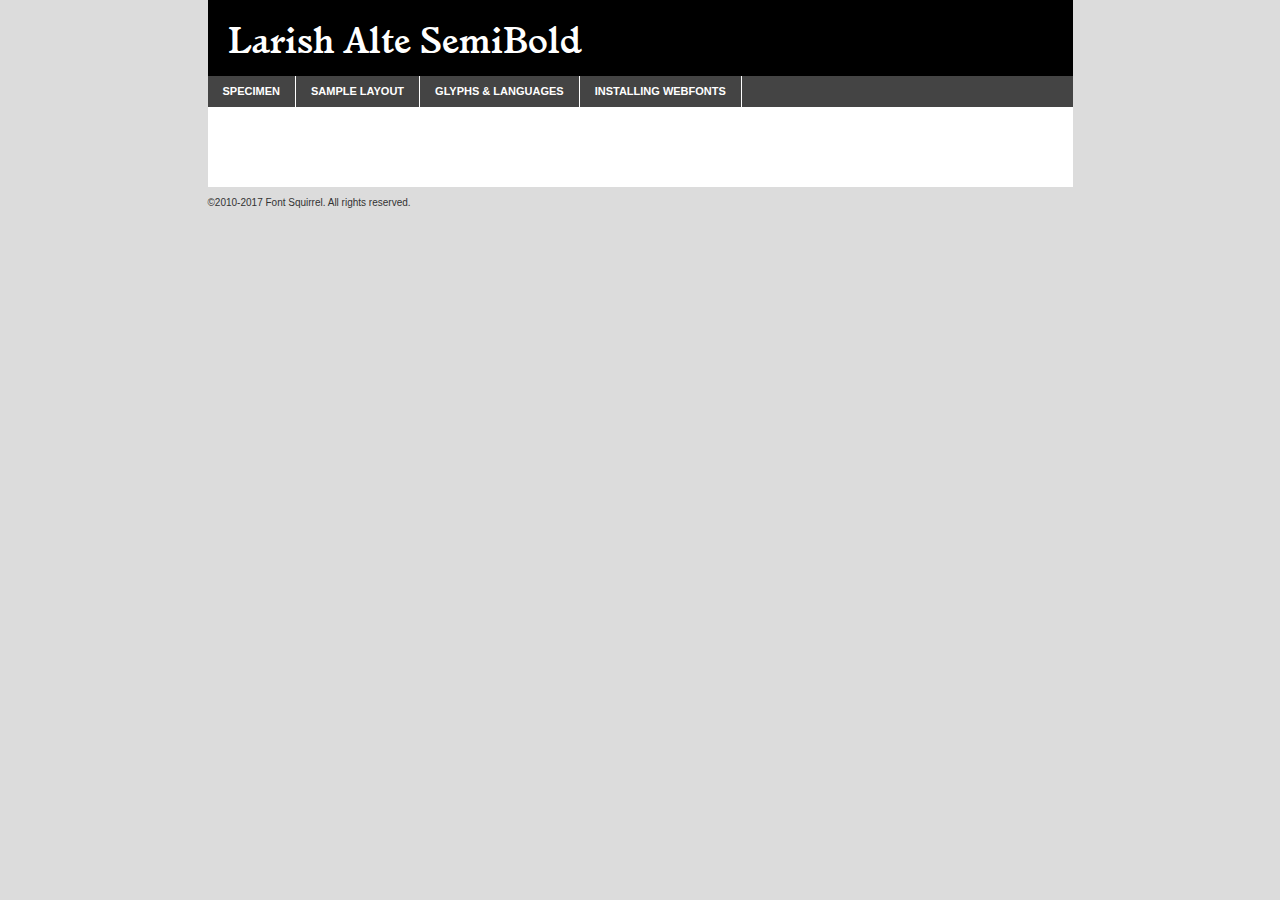
<file: larishalte-semibold-demo.html>
<!DOCTYPE html PUBLIC "-//W3C//DTD XHTML 1.0 Transitional//EN"
	"http://www.w3.org/TR/xhtml1/DTD/xhtml1-transitional.dtd">

<html xmlns="http://www.w3.org/1999/xhtml" xml:lang="en" lang="en">
<head>
	<meta http-equiv="Content-Type" content="text/html; charset=utf-8" />
	<script src="http://ajax.googleapis.com/ajax/libs/jquery/1.7.2/jquery.min.js" type="text/javascript" charset="utf-8"></script>
	<script type="text/javascript">
	(function($){$.fn.easyTabs=function(option){var param=jQuery.extend({fadeSpeed:"fast",defaultContent:1,activeClass:'active'},option);$(this).each(function(){var thisId="#"+this.id;if(param.defaultContent==''){param.defaultContent=1;}
	if(typeof param.defaultContent=="number")
	{var defaultTab=$(thisId+" .tabs li:eq("+(param.defaultContent-1)+") a").attr('href').substr(1);}else{var defaultTab=param.defaultContent;}
	$(thisId+" .tabs li a").each(function(){var tabToHide=$(this).attr('href').substr(1);$("#"+tabToHide).addClass('easytabs-tab-content');});hideAll();changeContent(defaultTab);function hideAll(){$(thisId+" .easytabs-tab-content").hide();}
	function changeContent(tabId){hideAll();$(thisId+" .tabs li").removeClass(param.activeClass);$(thisId+" .tabs li a[href=#"+tabId+"]").closest('li').addClass(param.activeClass);if(param.fadeSpeed!="none")
	{$(thisId+" #"+tabId).fadeIn(param.fadeSpeed);}else{$(thisId+" #"+tabId).show();}}
	$(thisId+" .tabs li").click(function(){var tabId=$(this).find('a').attr('href').substr(1);changeContent(tabId);return false;});});}})(jQuery);
	</script>
	<link rel="stylesheet" href="specimen_files/specimen_stylesheet.css" type="text/css" charset="utf-8" />
	<link rel="stylesheet" href="stylesheet.css" type="text/css" charset="utf-8" />

	<style type="text/css">
					body{
				font-family: 'larish_altesemibold';
							}
		</style>

	<title>Larish Alte SemiBold Specimen</title>
	
	
	<script type="text/javascript" charset="utf-8">
		$(document).ready(function() {
			$('#container').easyTabs({defaultContent:1});
		});
	</script>
</head>

<body>
<div id="container">
	<div id="header">
		Larish Alte SemiBold	</div>
	<ul class="tabs">
		<li><a href="#specimen">Specimen</a></li>
		<li><a href="#layout">Sample Layout</a></li>
				<li><a href="#glyphs">Glyphs &amp; Languages</a></li>
		<li><a href="#installing">Installing Webfonts</a></li>
		
	</ul>
	
	<div id="main_content">

		
			<div id="specimen">
		
				<div class="section">
					<div class="grid12 firstcol">
						<div class="huge">AaBb</div>
					</div>
				</div>
		
				<div class="section">
					<div class="glyph_range">A&#x200B;B&#x200b;C&#x200b;D&#x200b;E&#x200b;F&#x200b;G&#x200b;H&#x200b;I&#x200b;J&#x200b;K&#x200b;L&#x200b;M&#x200b;N&#x200b;O&#x200b;P&#x200b;Q&#x200b;R&#x200b;S&#x200b;T&#x200b;U&#x200b;V&#x200b;W&#x200b;X&#x200b;Y&#x200b;Z&#x200b;a&#x200b;b&#x200b;c&#x200b;d&#x200b;e&#x200b;f&#x200b;g&#x200b;h&#x200b;i&#x200b;j&#x200b;k&#x200b;l&#x200b;m&#x200b;n&#x200b;o&#x200b;p&#x200b;q&#x200b;r&#x200b;s&#x200b;t&#x200b;u&#x200b;v&#x200b;w&#x200b;x&#x200b;y&#x200b;z&#x200b;1&#x200b;2&#x200b;3&#x200b;4&#x200b;5&#x200b;6&#x200b;7&#x200b;8&#x200b;9&#x200b;0&#x200b;&amp;&#x200b;.&#x200b;,&#x200b;?&#x200b;!&#x200b;&#64;&#x200b;(&#x200b;)&#x200b;#&#x200b;$&#x200b;%&#x200b;*&#x200b;+&#x200b;-&#x200b;=&#x200b;:&#x200b;;</div>
				</div>
				<div class="section">
					<div class="grid12 firstcol">
						<table class="sample_table">
							<tr><td>10</td><td class="size10">abcdefghijklmnopqrstuvwxyzABCDEFGHIJKLMNOPQRSTUVWXYZ0123456789abcdefghijklmnopqrstuvwxyzABCDEFGHIJKLMNOPQRSTUVWXYZ0123456789abcdefghijklmnopqrstuvwxyzABCDEFGHIJKLMNOPQRSTUVWXYZ</td></tr>
							<tr><td>11</td><td class="size11">abcdefghijklmnopqrstuvwxyzABCDEFGHIJKLMNOPQRSTUVWXYZ0123456789abcdefghijklmnopqrstuvwxyzABCDEFGHIJKLMNOPQRSTUVWXYZ0123456789abcdefghijklmnopqrstuvwxyzABCDEFGHIJKLMNOPQRSTUVWXYZ</td></tr>
							<tr><td>12</td><td class="size12">abcdefghijklmnopqrstuvwxyzABCDEFGHIJKLMNOPQRSTUVWXYZ0123456789abcdefghijklmnopqrstuvwxyzABCDEFGHIJKLMNOPQRSTUVWXYZ0123456789abcdefghijklmnopqrstuvwxyzABCDEFGHIJKLMNOPQRSTUVWXYZ</td></tr>
							<tr><td>13</td><td class="size13">abcdefghijklmnopqrstuvwxyzABCDEFGHIJKLMNOPQRSTUVWXYZ0123456789abcdefghijklmnopqrstuvwxyzABCDEFGHIJKLMNOPQRSTUVWXYZ0123456789abcdefghijklmnopqrstuvwxyzABCDEFGHIJKLMNOPQRSTUVWXYZ</td></tr>
							<tr><td>14</td><td class="size14">abcdefghijklmnopqrstuvwxyzABCDEFGHIJKLMNOPQRSTUVWXYZ0123456789abcdefghijklmnopqrstuvwxyzABCDEFGHIJKLMNOPQRSTUVWXYZ0123456789abcdefghijklmnopqrstuvwxyzABCDEFGHIJKLMNOPQRSTUVWXYZ</td></tr>
							<tr><td>16</td><td class="size16">abcdefghijklmnopqrstuvwxyzABCDEFGHIJKLMNOPQRSTUVWXYZ0123456789abcdefghijklmnopqrstuvwxyzABCDEFGHIJKLMNOPQRSTUVWXYZ</td></tr>
							<tr><td>18</td><td class="size18">abcdefghijklmnopqrstuvwxyzABCDEFGHIJKLMNOPQRSTUVWXYZ0123456789abcdefghijklmnopqrstuvwxyzABCDEFGHIJKLMNOPQRSTUVWXYZ</td></tr>
							<tr><td>20</td><td class="size20">abcdefghijklmnopqrstuvwxyzABCDEFGHIJKLMNOPQRSTUVWXYZ0123456789abcdefghijklmnopqrstuvwxyzABCDEFGHIJKLMNOPQRSTUVWXYZ</td></tr>
							<tr><td>24</td><td class="size24">abcdefghijklmnopqrstuvwxyzABCDEFGHIJKLMNOPQRSTUVWXYZ0123456789abcdefghijklmnopqrstuvwxyzABCDEFGHIJKLMNOPQRSTUVWXYZ</td></tr>
							<tr><td>30</td><td class="size30">abcdefghijklmnopqrstuvwxyzABCDEFGHIJKLMNOPQRSTUVWXYZ0123456789abcdefghijklmnopqrstuvwxyzABCDEFGHIJKLMNOPQRSTUVWXYZ</td></tr>
							<tr><td>36</td><td class="size36">abcdefghijklmnopqrstuvwxyzABCDEFGHIJKLMNOPQRSTUVWXYZ0123456789abcdefghijklmnopqrstuvwxyzABCDEFGHIJKLMNOPQRSTUVWXYZ</td></tr>
							<tr><td>48</td><td class="size48">abcdefghijklmnopqrstuvwxyzABCDEFGHIJKLMNOPQRSTUVWXYZ0123456789abcdefghijklmnopqrstuvwxyzABCDEFGHIJKLMNOPQRSTUVWXYZ</td></tr>
							<tr><td>60</td><td class="size60">abcdefghijklmnopqrstuvwxyzABCDEFGHIJKLMNOPQRSTUVWXYZ0123456789abcdefghijklmnopqrstuvwxyzABCDEFGHIJKLMNOPQRSTUVWXYZ</td></tr>
							<tr><td>72</td><td class="size72">abcdefghijklmnopqrstuvwxyzABCDEFGHIJKLMNOPQRSTUVWXYZ0123456789abcdefghijklmnopqrstuvwxyzABCDEFGHIJKLMNOPQRSTUVWXYZ</td></tr>
							<tr><td>90</td><td class="size90">abcdefghijklmnopqrstuvwxyzABCDEFGHIJKLMNOPQRSTUVWXYZ0123456789abcdefghijklmnopqrstuvwxyzABCDEFGHIJKLMNOPQRSTUVWXYZ</td></tr>
						</table>
				
					</div>
			
				</div>
		
		
		
								<div class="section" id="bodycomparison">


										<div id="xheight">
				<div class="fontbody">&#x25FC;&#x25FC;&#x25FC;&#x25FC;&#x25FC;&#x25FC;&#x25FC;&#x25FC;&#x25FC;&#x25FC;&#x25FC;&#x25FC;&#x25FC;&#x25FC;&#x25FC;&#x25FC;&#x25FC;&#x25FC;&#x25FC;&#x25FC;&#x25FC;&#x25FC;&#x25FC;&#x25FC;&#x25FC;&#x25FC;&#x25FC;&#x25FC;&#x25FC;&#x25FC;&#x25FC;&#x25FC;&#x25FC;&#x25FC;&#x25FC;&#x25FC;&#x25FC;&#x25FC;&#x25FC;&#x25FC;&#x25FC;&#x25FC;&#x25FC;&#x25FC;&#x25FC;&#x25FC;&#x25FC;&#x25FC;&#x25FC;&#x25FC;&#x25FC;&#x25FC;&#x25FC;&#x25FC;&#x25FC;&#x25FC;&#x25FC;&#x25FC;&#x25FC;&#x25FC;&#x25FC;&#x25FC;&#x25FC;&#x25FC;&#x25FC;&#x25FC;&#x25FC;&#x25FC;&#x25FC;&#x25FC;&#x25FC;&#x25FC;&#x25FC;&#x25FC;&#x25FC;&#x25FC;&#x25FC;&#x25FC;&#x25FC;&#x25FC;&#x25FC;&#x25FC;&#x25FC;&#x25FC;&#x25FC;&#x25FC;&#x25FC;&#x25FC;&#x25FC;&#x25FC;&#x25FC;&#x25FC;&#x25FC;&#x25FC;&#x25FC;&#x25FC;&#x25FC;&#x25FC;&#x25FC;body</div><div class="arialbody">body</div><div class="verdanabody">body</div><div class="georgiabody">body</div></div>
										<div class="fontbody" style="z-index:1">
											body<span>Larish Alte SemiBold</span>
										</div>
										<div class="arialbody" style="z-index:1">
											body<span>Arial</span>
										</div>
										<div class="verdanabody" style="z-index:1">
											body<span>Verdana</span>
										</div>
										<div class="georgiabody" style="z-index:1">
											body<span>Georgia</span>
										</div>



								</div>
		
		
				<div class="section psample psample_row1" id="">
					
					<div class="grid2 firstcol">
						<p class="size10"><span>10.</span>Aenean lacinia bibendum nulla sed consectetur. Fusce dapibus, tellus ac cursus commodo, tortor mauris condimentum nibh, ut fermentum massa justo sit amet risus. Nullam id dolor id nibh ultricies vehicula ut id elit. Cum sociis natoque penatibus et magnis dis parturient montes, nascetur ridiculus mus. Nulla vitae elit libero, a pharetra augue.</p>
			
					</div>
					<div class="grid3">
						<p class="size11"><span>11.</span>Aenean lacinia bibendum nulla sed consectetur. Fusce dapibus, tellus ac cursus commodo, tortor mauris condimentum nibh, ut fermentum massa justo sit amet risus. Nullam id dolor id nibh ultricies vehicula ut id elit. Cum sociis natoque penatibus et magnis dis parturient montes, nascetur ridiculus mus. Nulla vitae elit libero, a pharetra augue.</p>
			
					</div>
					<div class="grid3">
						<p class="size12"><span>12.</span>Aenean lacinia bibendum nulla sed consectetur. Fusce dapibus, tellus ac cursus commodo, tortor mauris condimentum nibh, ut fermentum massa justo sit amet risus. Nullam id dolor id nibh ultricies vehicula ut id elit. Cum sociis natoque penatibus et magnis dis parturient montes, nascetur ridiculus mus. Nulla vitae elit libero, a pharetra augue.</p>
			
					</div>
					<div class="grid4">
						<p class="size13"><span>13.</span>Aenean lacinia bibendum nulla sed consectetur. Fusce dapibus, tellus ac cursus commodo, tortor mauris condimentum nibh, ut fermentum massa justo sit amet risus. Nullam id dolor id nibh ultricies vehicula ut id elit. Cum sociis natoque penatibus et magnis dis parturient montes, nascetur ridiculus mus. Nulla vitae elit libero, a pharetra augue.</p>
			
					</div>
					<div class="white_blend"></div>
					
				</div>
				<div class="section psample psample_row2" id="">
					<div class="grid3 firstcol">
						<p class="size14"><span>14.</span>Aenean lacinia bibendum nulla sed consectetur. Fusce dapibus, tellus ac cursus commodo, tortor mauris condimentum nibh, ut fermentum massa justo sit amet risus. Nullam id dolor id nibh ultricies vehicula ut id elit. Cum sociis natoque penatibus et magnis dis parturient montes, nascetur ridiculus mus. Nulla vitae elit libero, a pharetra augue.</p>
			
					</div>
					<div class="grid4">
						<p class="size16"><span>16.</span>Aenean lacinia bibendum nulla sed consectetur. Fusce dapibus, tellus ac cursus commodo, tortor mauris condimentum nibh, ut fermentum massa justo sit amet risus. Nullam id dolor id nibh ultricies vehicula ut id elit. Cum sociis natoque penatibus et magnis dis parturient montes, nascetur ridiculus mus. Nulla vitae elit libero, a pharetra augue.</p>
			
					</div>
					<div class="grid5">
						<p class="size18"><span>18.</span>Aenean lacinia bibendum nulla sed consectetur. Fusce dapibus, tellus ac cursus commodo, tortor mauris condimentum nibh, ut fermentum massa justo sit amet risus. Nullam id dolor id nibh ultricies vehicula ut id elit. Cum sociis natoque penatibus et magnis dis parturient montes, nascetur ridiculus mus. Nulla vitae elit libero, a pharetra augue.</p>
			
					</div>

					<div class="white_blend"></div>

				</div>
				
				<div class="section psample psample_row3" id="">
					<div class="grid5 firstcol">
						<p class="size20"><span>20.</span>Aenean lacinia bibendum nulla sed consectetur. Fusce dapibus, tellus ac cursus commodo, tortor mauris condimentum nibh, ut fermentum massa justo sit amet risus. Nullam id dolor id nibh ultricies vehicula ut id elit. Cum sociis natoque penatibus et magnis dis parturient montes, nascetur ridiculus mus. Nulla vitae elit libero, a pharetra augue.</p>
					</div>
					<div class="grid7">
						<p class="size24"><span>24.</span>Aenean lacinia bibendum nulla sed consectetur. Fusce dapibus, tellus ac cursus commodo, tortor mauris condimentum nibh, ut fermentum massa justo sit amet risus. Nullam id dolor id nibh ultricies vehicula ut id elit. Cum sociis natoque penatibus et magnis dis parturient montes, nascetur ridiculus mus. Nulla vitae elit libero, a pharetra augue.</p>
					</div>
					
					<div class="white_blend"></div>
					
				</div>
				
				<div class="section psample psample_row4" id="">
					<div class="grid12 firstcol">
						<p class="size30"><span>30.</span>Aenean lacinia bibendum nulla sed consectetur. Fusce dapibus, tellus ac cursus commodo, tortor mauris condimentum nibh, ut fermentum massa justo sit amet risus. Nullam id dolor id nibh ultricies vehicula ut id elit. Cum sociis natoque penatibus et magnis dis parturient montes, nascetur ridiculus mus. Nulla vitae elit libero, a pharetra augue.</p>
					</div>
					<div class="white_blend"></div>
					
				</div>
				
				
				
				<div class="section psample psample_row1 fullreverse">
					<div class="grid2 firstcol">
						<p class="size10"><span>10.</span>Aenean lacinia bibendum nulla sed consectetur. Fusce dapibus, tellus ac cursus commodo, tortor mauris condimentum nibh, ut fermentum massa justo sit amet risus. Nullam id dolor id nibh ultricies vehicula ut id elit. Cum sociis natoque penatibus et magnis dis parturient montes, nascetur ridiculus mus. Nulla vitae elit libero, a pharetra augue.</p>
			
					</div>
					<div class="grid3">
						<p class="size11"><span>11.</span>Aenean lacinia bibendum nulla sed consectetur. Fusce dapibus, tellus ac cursus commodo, tortor mauris condimentum nibh, ut fermentum massa justo sit amet risus. Nullam id dolor id nibh ultricies vehicula ut id elit. Cum sociis natoque penatibus et magnis dis parturient montes, nascetur ridiculus mus. Nulla vitae elit libero, a pharetra augue.</p>
			
					</div>
					<div class="grid3">
						<p class="size12"><span>12.</span>Aenean lacinia bibendum nulla sed consectetur. Fusce dapibus, tellus ac cursus commodo, tortor mauris condimentum nibh, ut fermentum massa justo sit amet risus. Nullam id dolor id nibh ultricies vehicula ut id elit. Cum sociis natoque penatibus et magnis dis parturient montes, nascetur ridiculus mus. Nulla vitae elit libero, a pharetra augue.</p>
			
					</div>
					<div class="grid4">
						<p class="size13"><span>13.</span>Aenean lacinia bibendum nulla sed consectetur. Fusce dapibus, tellus ac cursus commodo, tortor mauris condimentum nibh, ut fermentum massa justo sit amet risus. Nullam id dolor id nibh ultricies vehicula ut id elit. Cum sociis natoque penatibus et magnis dis parturient montes, nascetur ridiculus mus. Nulla vitae elit libero, a pharetra augue.</p>
			
					</div>
					<div class="black_blend"></div>
					
				</div>
				
				<div class="section psample psample_row2 fullreverse">
					<div class="grid3 firstcol">
						<p class="size14"><span>14.</span>Aenean lacinia bibendum nulla sed consectetur. Fusce dapibus, tellus ac cursus commodo, tortor mauris condimentum nibh, ut fermentum massa justo sit amet risus. Nullam id dolor id nibh ultricies vehicula ut id elit. Cum sociis natoque penatibus et magnis dis parturient montes, nascetur ridiculus mus. Nulla vitae elit libero, a pharetra augue.</p>
			
					</div>
					<div class="grid4">
						<p class="size16"><span>16.</span>Aenean lacinia bibendum nulla sed consectetur. Fusce dapibus, tellus ac cursus commodo, tortor mauris condimentum nibh, ut fermentum massa justo sit amet risus. Nullam id dolor id nibh ultricies vehicula ut id elit. Cum sociis natoque penatibus et magnis dis parturient montes, nascetur ridiculus mus. Nulla vitae elit libero, a pharetra augue.</p>
			
					</div>
					<div class="grid5">
						<p class="size18"><span>18.</span>Aenean lacinia bibendum nulla sed consectetur. Fusce dapibus, tellus ac cursus commodo, tortor mauris condimentum nibh, ut fermentum massa justo sit amet risus. Nullam id dolor id nibh ultricies vehicula ut id elit. Cum sociis natoque penatibus et magnis dis parturient montes, nascetur ridiculus mus. Nulla vitae elit libero, a pharetra augue.</p>
			
					</div>
					<div class="black_blend"></div>

				</div>
				
				<div class="section psample fullreverse psample_row3" id="">
					<div class="grid5 firstcol">
						<p class="size20"><span>20.</span>Aenean lacinia bibendum nulla sed consectetur. Fusce dapibus, tellus ac cursus commodo, tortor mauris condimentum nibh, ut fermentum massa justo sit amet risus. Nullam id dolor id nibh ultricies vehicula ut id elit. Cum sociis natoque penatibus et magnis dis parturient montes, nascetur ridiculus mus. Nulla vitae elit libero, a pharetra augue.</p>
					</div>
					<div class="grid7">
						<p class="size24"><span>24.</span>Aenean lacinia bibendum nulla sed consectetur. Fusce dapibus, tellus ac cursus commodo, tortor mauris condimentum nibh, ut fermentum massa justo sit amet risus. Nullam id dolor id nibh ultricies vehicula ut id elit. Cum sociis natoque penatibus et magnis dis parturient montes, nascetur ridiculus mus. Nulla vitae elit libero, a pharetra augue.</p>
					</div>
					
					<div class="black_blend"></div>
					
				</div>
				
				<div class="section psample fullreverse psample_row4" id="" style="border-bottom: 20px #000 solid;">
					<div class="grid12 firstcol">
						<p class="size30"><span>30.</span>Aenean lacinia bibendum nulla sed consectetur. Fusce dapibus, tellus ac cursus commodo, tortor mauris condimentum nibh, ut fermentum massa justo sit amet risus. Nullam id dolor id nibh ultricies vehicula ut id elit. Cum sociis natoque penatibus et magnis dis parturient montes, nascetur ridiculus mus. Nulla vitae elit libero, a pharetra augue.</p>
					</div>
					<div class="black_blend"></div>
					
				</div>
				
				
				
				
			</div>
			
			<div id="layout">
				
				<div class="section">
					
					<div class="grid12 firstcol">
						<h1>Lorem Ipsum Dolor</h1>
						<h2>Etiam porta sem malesuada magna mollis euismod</h2>
						
						<p class="byline">By <a href="#link">Aenean Lacinia</a></p>
					</div>
				</div>
				<div class="section">
					<div class="grid8 firstcol">
						<p class="large">Donec sed odio dui. Morbi leo risus, porta ac consectetur ac, vestibulum at eros. Fusce dapibus, tellus ac cursus commodo, tortor mauris condimentum nibh, ut fermentum massa justo sit amet risus. </p>

						
						<h3>Pellentesque ornare sem</h3>

						<p>Maecenas sed diam eget risus varius blandit sit amet non magna. Maecenas faucibus mollis interdum. Donec ullamcorper nulla non metus auctor fringilla. Nullam id dolor id nibh ultricies vehicula ut id elit. Nullam id dolor id nibh ultricies vehicula ut id elit. </p>

						<p>Aenean eu leo quam. Pellentesque ornare sem lacinia quam venenatis vestibulum. Lorem ipsum dolor sit amet, consectetur adipiscing elit. Cum sociis natoque penatibus et magnis dis parturient montes, nascetur ridiculus mus. </p>

						<p>Nulla vitae elit libero, a pharetra augue. Praesent commodo cursus magna, vel scelerisque nisl consectetur et. Aenean lacinia bibendum nulla sed consectetur. </p>

						<p>Nullam quis risus eget urna mollis ornare vel eu leo. Nullam quis risus eget urna mollis ornare vel eu leo. Maecenas sed diam eget risus varius blandit sit amet non magna. Donec ullamcorper nulla non metus auctor fringilla. </p>

						<h3>Cras mattis consectetur</h3>

						<p>Aenean eu leo quam. Pellentesque ornare sem lacinia quam venenatis vestibulum. Aenean lacinia bibendum nulla sed consectetur. Integer posuere erat a ante venenatis dapibus posuere velit aliquet. Cras mattis consectetur purus sit amet fermentum. </p>

						<p>Nullam id dolor id nibh ultricies vehicula ut id elit. Nullam quis risus eget urna mollis ornare vel eu leo. Cras mattis consectetur purus sit amet fermentum.</p>
					</div>
					
					<div class="grid4 sidebar">
						
						<div class="box reverse">
							<p class="last">Nullam quis risus eget urna mollis ornare vel eu leo. Donec ullamcorper nulla non metus auctor fringilla. Cras mattis consectetur purus sit amet fermentum. Sed posuere consectetur est at lobortis. Lorem ipsum dolor sit amet, consectetur adipiscing elit. </p>
						</div>
						
						<p class="caption">Maecenas sed diam eget risus varius.</p>

						<p>Vestibulum id ligula porta felis euismod semper. Integer posuere erat a ante venenatis dapibus posuere velit aliquet. Vestibulum id ligula porta felis euismod semper. Sed posuere consectetur est at lobortis. Maecenas sed diam eget risus varius blandit sit amet non magna. Fusce dapibus, tellus ac cursus commodo, tortor mauris condimentum nibh, ut fermentum massa justo sit amet risus. </p>

					

						<p>Duis mollis, est non commodo luctus, nisi erat porttitor ligula, eget lacinia odio sem nec elit. Aenean lacinia bibendum nulla sed consectetur. Vivamus sagittis lacus vel augue laoreet rutrum faucibus dolor auctor. Aenean lacinia bibendum nulla sed consectetur. Nullam quis risus eget urna mollis ornare vel eu leo. </p>

						<p>Praesent commodo cursus magna, vel scelerisque nisl consectetur et. Donec ullamcorper nulla non metus auctor fringilla. Maecenas faucibus mollis interdum. Fusce dapibus, tellus ac cursus commodo, tortor mauris condimentum nibh, ut fermentum massa justo sit amet risus. </p>

					</div>
				</div>
				
			</div>


			



		<div id="glyphs">
			<div class="section">
				<div class="grid12 firstcol">
			
				<h1>Language Support</h1>
				<p>The subset of Larish Alte SemiBold in this kit supports the following languages:<br />
			
					Albanian, Basque, Breton, Chamorro, Danish, Dutch, English, Faroese, Finnish, French, Frisian, Galician, German, Icelandic, Italian, Malagasy, Norwegian, Portuguese, Spanish, Alsatian, Aragonese, Arapaho, Arrernte, Asturian, Aymara, Bislama, Cebuano, Corsican, Fijian, French_creole, Genoese, Gilbertese, Greenlandic, Haitian_creole, Hiligaynon, Hmong, Hopi, Ibanag, Iloko_ilokano, Indonesian, Interglossa_glosa, Interlingua, Irish_gaelic, Jerriais, Lojban, Lombard, Luxembourgeois, Manx, Mohawk, Norfolk_pitcairnese, Occitan, Oromo, Pangasinan, Papiamento, Piedmontese, Potawatomi, Rhaeto-romance, Romansh, Rotokas, Sami_lule, Samoan, Sardinian, Scots_gaelic, Seychelles_creole, Shona, Sicilian, Somali, Southern_ndebele, Swahili, Swati_swazi, Tagalog_filipino_pilipino, Tetum, Tok_pisin, Uyghur_latinized, Volapuk, Walloon, Warlpiri, Xhosa, Yapese, Zulu, Latinbasic, Ubasic, Demo				</p>
				<h1>Glyph Chart</h1>
				<p>The subset of Larish Alte SemiBold in this kit includes all the glyphs listed below. Unicode entities are included above each glyph to help you insert individual characters into your layout.</p>
				<div id="glyph_chart">
			
																				 <div><p>&amp;#13;</p>&#13;</div>
																				 <div><p>&amp;#32;</p>&#32;</div>
																				 <div><p>&amp;#33;</p>&#33;</div>
																				 <div><p>&amp;#34;</p>&#34;</div>
																				 <div><p>&amp;#35;</p>&#35;</div>
																				 <div><p>&amp;#36;</p>&#36;</div>
																				 <div><p>&amp;#37;</p>&#37;</div>
																				 <div><p>&amp;#38;</p>&#38;</div>
																				 <div><p>&amp;#39;</p>&#39;</div>
																				 <div><p>&amp;#40;</p>&#40;</div>
																				 <div><p>&amp;#41;</p>&#41;</div>
																				 <div><p>&amp;#42;</p>&#42;</div>
																				 <div><p>&amp;#43;</p>&#43;</div>
																				 <div><p>&amp;#44;</p>&#44;</div>
																				 <div><p>&amp;#45;</p>&#45;</div>
																				 <div><p>&amp;#46;</p>&#46;</div>
																				 <div><p>&amp;#47;</p>&#47;</div>
																				 <div><p>&amp;#48;</p>&#48;</div>
																				 <div><p>&amp;#49;</p>&#49;</div>
																				 <div><p>&amp;#50;</p>&#50;</div>
																				 <div><p>&amp;#51;</p>&#51;</div>
																				 <div><p>&amp;#52;</p>&#52;</div>
																				 <div><p>&amp;#53;</p>&#53;</div>
																				 <div><p>&amp;#54;</p>&#54;</div>
																				 <div><p>&amp;#55;</p>&#55;</div>
																				 <div><p>&amp;#56;</p>&#56;</div>
																				 <div><p>&amp;#57;</p>&#57;</div>
																				 <div><p>&amp;#58;</p>&#58;</div>
																				 <div><p>&amp;#59;</p>&#59;</div>
																				 <div><p>&amp;#60;</p>&#60;</div>
																				 <div><p>&amp;#61;</p>&#61;</div>
																				 <div><p>&amp;#62;</p>&#62;</div>
																				 <div><p>&amp;#63;</p>&#63;</div>
																				 <div><p>&amp;#64;</p>&#64;</div>
																				 <div><p>&amp;#65;</p>&#65;</div>
																				 <div><p>&amp;#66;</p>&#66;</div>
																				 <div><p>&amp;#67;</p>&#67;</div>
																				 <div><p>&amp;#68;</p>&#68;</div>
																				 <div><p>&amp;#69;</p>&#69;</div>
																				 <div><p>&amp;#70;</p>&#70;</div>
																				 <div><p>&amp;#71;</p>&#71;</div>
																				 <div><p>&amp;#72;</p>&#72;</div>
																				 <div><p>&amp;#73;</p>&#73;</div>
																				 <div><p>&amp;#74;</p>&#74;</div>
																				 <div><p>&amp;#75;</p>&#75;</div>
																				 <div><p>&amp;#76;</p>&#76;</div>
																				 <div><p>&amp;#77;</p>&#77;</div>
																				 <div><p>&amp;#78;</p>&#78;</div>
																				 <div><p>&amp;#79;</p>&#79;</div>
																				 <div><p>&amp;#80;</p>&#80;</div>
																				 <div><p>&amp;#81;</p>&#81;</div>
																				 <div><p>&amp;#82;</p>&#82;</div>
																				 <div><p>&amp;#83;</p>&#83;</div>
																				 <div><p>&amp;#84;</p>&#84;</div>
																				 <div><p>&amp;#85;</p>&#85;</div>
																				 <div><p>&amp;#86;</p>&#86;</div>
																				 <div><p>&amp;#87;</p>&#87;</div>
																				 <div><p>&amp;#88;</p>&#88;</div>
																				 <div><p>&amp;#89;</p>&#89;</div>
																				 <div><p>&amp;#90;</p>&#90;</div>
																				 <div><p>&amp;#91;</p>&#91;</div>
																				 <div><p>&amp;#92;</p>&#92;</div>
																				 <div><p>&amp;#93;</p>&#93;</div>
																				 <div><p>&amp;#94;</p>&#94;</div>
																				 <div><p>&amp;#95;</p>&#95;</div>
																				 <div><p>&amp;#96;</p>&#96;</div>
																				 <div><p>&amp;#97;</p>&#97;</div>
																				 <div><p>&amp;#98;</p>&#98;</div>
																				 <div><p>&amp;#99;</p>&#99;</div>
																				 <div><p>&amp;#100;</p>&#100;</div>
																				 <div><p>&amp;#101;</p>&#101;</div>
																				 <div><p>&amp;#102;</p>&#102;</div>
																				 <div><p>&amp;#103;</p>&#103;</div>
																				 <div><p>&amp;#104;</p>&#104;</div>
																				 <div><p>&amp;#105;</p>&#105;</div>
																				 <div><p>&amp;#106;</p>&#106;</div>
																				 <div><p>&amp;#107;</p>&#107;</div>
																				 <div><p>&amp;#108;</p>&#108;</div>
																				 <div><p>&amp;#109;</p>&#109;</div>
																				 <div><p>&amp;#110;</p>&#110;</div>
																				 <div><p>&amp;#111;</p>&#111;</div>
																				 <div><p>&amp;#112;</p>&#112;</div>
																				 <div><p>&amp;#113;</p>&#113;</div>
																				 <div><p>&amp;#114;</p>&#114;</div>
																				 <div><p>&amp;#115;</p>&#115;</div>
																				 <div><p>&amp;#116;</p>&#116;</div>
																				 <div><p>&amp;#117;</p>&#117;</div>
																				 <div><p>&amp;#118;</p>&#118;</div>
																				 <div><p>&amp;#119;</p>&#119;</div>
																				 <div><p>&amp;#120;</p>&#120;</div>
																				 <div><p>&amp;#121;</p>&#121;</div>
																				 <div><p>&amp;#122;</p>&#122;</div>
																				 <div><p>&amp;#123;</p>&#123;</div>
																				 <div><p>&amp;#124;</p>&#124;</div>
																				 <div><p>&amp;#125;</p>&#125;</div>
																				 <div><p>&amp;#126;</p>&#126;</div>
																				 <div><p>&amp;#160;</p>&#160;</div>
																				 <div><p>&amp;#161;</p>&#161;</div>
																				 <div><p>&amp;#162;</p>&#162;</div>
																				 <div><p>&amp;#163;</p>&#163;</div>
																				 <div><p>&amp;#164;</p>&#164;</div>
																				 <div><p>&amp;#165;</p>&#165;</div>
																				 <div><p>&amp;#166;</p>&#166;</div>
																				 <div><p>&amp;#167;</p>&#167;</div>
																				 <div><p>&amp;#168;</p>&#168;</div>
																				 <div><p>&amp;#169;</p>&#169;</div>
																				 <div><p>&amp;#170;</p>&#170;</div>
																				 <div><p>&amp;#171;</p>&#171;</div>
																				 <div><p>&amp;#172;</p>&#172;</div>
																				 <div><p>&amp;#173;</p>&#173;</div>
																				 <div><p>&amp;#174;</p>&#174;</div>
																				 <div><p>&amp;#175;</p>&#175;</div>
																				 <div><p>&amp;#176;</p>&#176;</div>
																				 <div><p>&amp;#177;</p>&#177;</div>
																				 <div><p>&amp;#178;</p>&#178;</div>
																				 <div><p>&amp;#179;</p>&#179;</div>
																				 <div><p>&amp;#180;</p>&#180;</div>
																				 <div><p>&amp;#181;</p>&#181;</div>
																				 <div><p>&amp;#182;</p>&#182;</div>
																				 <div><p>&amp;#183;</p>&#183;</div>
																				 <div><p>&amp;#184;</p>&#184;</div>
																				 <div><p>&amp;#185;</p>&#185;</div>
																				 <div><p>&amp;#186;</p>&#186;</div>
																				 <div><p>&amp;#187;</p>&#187;</div>
																				 <div><p>&amp;#188;</p>&#188;</div>
																				 <div><p>&amp;#189;</p>&#189;</div>
																				 <div><p>&amp;#190;</p>&#190;</div>
																				 <div><p>&amp;#191;</p>&#191;</div>
																				 <div><p>&amp;#192;</p>&#192;</div>
																				 <div><p>&amp;#193;</p>&#193;</div>
																				 <div><p>&amp;#194;</p>&#194;</div>
																				 <div><p>&amp;#195;</p>&#195;</div>
																				 <div><p>&amp;#196;</p>&#196;</div>
																				 <div><p>&amp;#197;</p>&#197;</div>
																				 <div><p>&amp;#198;</p>&#198;</div>
																				 <div><p>&amp;#199;</p>&#199;</div>
																				 <div><p>&amp;#200;</p>&#200;</div>
																				 <div><p>&amp;#201;</p>&#201;</div>
																				 <div><p>&amp;#202;</p>&#202;</div>
																				 <div><p>&amp;#203;</p>&#203;</div>
																				 <div><p>&amp;#204;</p>&#204;</div>
																				 <div><p>&amp;#205;</p>&#205;</div>
																				 <div><p>&amp;#206;</p>&#206;</div>
																				 <div><p>&amp;#207;</p>&#207;</div>
																				 <div><p>&amp;#208;</p>&#208;</div>
																				 <div><p>&amp;#209;</p>&#209;</div>
																				 <div><p>&amp;#210;</p>&#210;</div>
																				 <div><p>&amp;#211;</p>&#211;</div>
																				 <div><p>&amp;#212;</p>&#212;</div>
																				 <div><p>&amp;#213;</p>&#213;</div>
																				 <div><p>&amp;#214;</p>&#214;</div>
																				 <div><p>&amp;#215;</p>&#215;</div>
																				 <div><p>&amp;#216;</p>&#216;</div>
																				 <div><p>&amp;#217;</p>&#217;</div>
																				 <div><p>&amp;#218;</p>&#218;</div>
																				 <div><p>&amp;#219;</p>&#219;</div>
																				 <div><p>&amp;#220;</p>&#220;</div>
																				 <div><p>&amp;#221;</p>&#221;</div>
																				 <div><p>&amp;#222;</p>&#222;</div>
																				 <div><p>&amp;#223;</p>&#223;</div>
																				 <div><p>&amp;#224;</p>&#224;</div>
																				 <div><p>&amp;#225;</p>&#225;</div>
																				 <div><p>&amp;#226;</p>&#226;</div>
																				 <div><p>&amp;#227;</p>&#227;</div>
																				 <div><p>&amp;#228;</p>&#228;</div>
																				 <div><p>&amp;#229;</p>&#229;</div>
																				 <div><p>&amp;#230;</p>&#230;</div>
																				 <div><p>&amp;#231;</p>&#231;</div>
																				 <div><p>&amp;#232;</p>&#232;</div>
																				 <div><p>&amp;#233;</p>&#233;</div>
																				 <div><p>&amp;#234;</p>&#234;</div>
																				 <div><p>&amp;#235;</p>&#235;</div>
																				 <div><p>&amp;#236;</p>&#236;</div>
																				 <div><p>&amp;#237;</p>&#237;</div>
																				 <div><p>&amp;#238;</p>&#238;</div>
																				 <div><p>&amp;#239;</p>&#239;</div>
																				 <div><p>&amp;#240;</p>&#240;</div>
																				 <div><p>&amp;#241;</p>&#241;</div>
																				 <div><p>&amp;#242;</p>&#242;</div>
																				 <div><p>&amp;#243;</p>&#243;</div>
																				 <div><p>&amp;#244;</p>&#244;</div>
																				 <div><p>&amp;#245;</p>&#245;</div>
																				 <div><p>&amp;#246;</p>&#246;</div>
																				 <div><p>&amp;#247;</p>&#247;</div>
																				 <div><p>&amp;#248;</p>&#248;</div>
																				 <div><p>&amp;#249;</p>&#249;</div>
																				 <div><p>&amp;#250;</p>&#250;</div>
																				 <div><p>&amp;#251;</p>&#251;</div>
																				 <div><p>&amp;#252;</p>&#252;</div>
																				 <div><p>&amp;#253;</p>&#253;</div>
																				 <div><p>&amp;#254;</p>&#254;</div>
																				 <div><p>&amp;#255;</p>&#255;</div>
																				 <div><p>&amp;#338;</p>&#338;</div>
																				 <div><p>&amp;#339;</p>&#339;</div>
																				 <div><p>&amp;#376;</p>&#376;</div>
																				 <div><p>&amp;#710;</p>&#710;</div>
																				 <div><p>&amp;#732;</p>&#732;</div>
																				 <div><p>&amp;#8192;</p>&#8192;</div>
																				 <div><p>&amp;#8193;</p>&#8193;</div>
																				 <div><p>&amp;#8194;</p>&#8194;</div>
																				 <div><p>&amp;#8195;</p>&#8195;</div>
																				 <div><p>&amp;#8196;</p>&#8196;</div>
																				 <div><p>&amp;#8197;</p>&#8197;</div>
																				 <div><p>&amp;#8198;</p>&#8198;</div>
																				 <div><p>&amp;#8199;</p>&#8199;</div>
																				 <div><p>&amp;#8200;</p>&#8200;</div>
																				 <div><p>&amp;#8201;</p>&#8201;</div>
																				 <div><p>&amp;#8202;</p>&#8202;</div>
																				 <div><p>&amp;#8208;</p>&#8208;</div>
																				 <div><p>&amp;#8209;</p>&#8209;</div>
																				 <div><p>&amp;#8210;</p>&#8210;</div>
																				 <div><p>&amp;#8211;</p>&#8211;</div>
																				 <div><p>&amp;#8212;</p>&#8212;</div>
																				 <div><p>&amp;#8216;</p>&#8216;</div>
																				 <div><p>&amp;#8217;</p>&#8217;</div>
																				 <div><p>&amp;#8218;</p>&#8218;</div>
																				 <div><p>&amp;#8220;</p>&#8220;</div>
																				 <div><p>&amp;#8221;</p>&#8221;</div>
																				 <div><p>&amp;#8222;</p>&#8222;</div>
																				 <div><p>&amp;#8226;</p>&#8226;</div>
																				 <div><p>&amp;#8230;</p>&#8230;</div>
																				 <div><p>&amp;#8239;</p>&#8239;</div>
																				 <div><p>&amp;#8249;</p>&#8249;</div>
																				 <div><p>&amp;#8250;</p>&#8250;</div>
																				 <div><p>&amp;#8287;</p>&#8287;</div>
																				 <div><p>&amp;#8364;</p>&#8364;</div>
																				 <div><p>&amp;#8482;</p>&#8482;</div>
																				 <div><p>&amp;#9724;</p>&#9724;</div>
																				 <div><p>&amp;#64257;</p>&#64257;</div>
																				 <div><p>&amp;#64258;</p>&#64258;</div>
																				 <div><p>&amp;#64259;</p>&#64259;</div>
																				 <div><p>&amp;#64260;</p>&#64260;</div>
																																																</div>	
				</div>
		
		
			</div>
		</div>
		
		
		<div id="specs">
			
		</div>
	
		<div id="installing">
			<div class="section">
				<div class="grid7 firstcol">
					<h1>Installing Webfonts</h1>
					
					<p>Webfonts are supported by all major browser platforms but not all in the same way. There are currently four different font formats that must be included in order to target all browsers. This includes TTF, WOFF, EOT and SVG.</p>
					
					<h2>1. Upload your webfonts</h2>
					<p>You must upload your webfont kit to your website. They should be in or near the same directory as your CSS files.</p>
					
					<h2>2. Include the webfont stylesheet</h2>
					<p>A special CSS @font-face declaration helps the various browsers select the appropriate font it needs without causing you a bunch of headaches. Learn more about this syntax by reading the <a href="https://www.fontspring.com/blog/further-hardening-of-the-bulletproof-syntax">Fontspring blog post</a> about it. The code for it is as follows:</p>


<code>
@font-face{ 
	font-family: 'MyWebFont';
	src: url('WebFont.eot');
	src: url('WebFont.eot?#iefix') format('embedded-opentype'),
	     url('WebFont.woff') format('woff'),
	     url('WebFont.ttf') format('truetype'),
	     url('WebFont.svg#webfont') format('svg');
}
</code>

	<p>We've already gone ahead and generated the code for you. All you have to do is link to the stylesheet in your HTML, like this:</p>
	<code>&lt;link rel=&quot;stylesheet&quot; href=&quot;stylesheet.css&quot; type=&quot;text/css&quot; charset=&quot;utf-8&quot; /&gt;</code>

					<h2>3. Modify your own stylesheet</h2>
					<p>To take advantage of your new fonts, you must tell your stylesheet to use them. Look at the original @font-face declaration above and find the property called "font-family." The name linked there will be what you use to reference the font. Prepend that webfont name to the font stack in the "font-family" property, inside the selector you want to change. For example:</p>
<code>p { font-family: 'WebFont', Arial, sans-serif; }</code>

<h2>4. Test</h2>
<p>Getting webfonts to work cross-browser <em>can</em> be tricky. Use the information in the sidebar to help you if you find that fonts aren't loading in a particular browser.</p>
				</div>
				
				<div class="grid5 sidebar">
					<div class="box">
						<h2>Troubleshooting<br />Font-Face Problems</h2>
						<p>Having trouble getting your webfonts to load in your new website? Here are some tips to sort out what might be the problem.</p>

						<h3>Fonts not showing in any browser</h3>

						<p>This sounds like you need to work on the plumbing. You either did not upload the fonts to the correct directory, or you did not link the fonts properly in the CSS. If you've confirmed that all this is correct and you still have a problem, take a look at your .htaccess file and see if requests are getting intercepted.</p>

						<h3>Fonts not loading in iPhone or iPad</h3>

						<p>The most common problem here is that you are serving the fonts from an IIS server. IIS refuses to serve files that have unknown MIME types. If that is the case, you must set the MIME type for SVG to "image/svg+xml" in the server settings. Follow these instructions from Microsoft if you need help.</p>

						<h3>Fonts not loading in Firefox</h3>

						<p>The primary reason for this failure? You are still using a version Firefox older than 3.5. So upgrade already! If that isn't it, then you are very likely serving fonts from a different domain. Firefox requires that all font assets be served from the same domain. Lastly it is possible that you need to add WOFF to your list of MIME types (if you are serving via IIS.)</p>

						<h3>Fonts not loading in IE</h3>

						<p>Are you looking at Internet Explorer on an actual Windows machine or are you cheating by using a service like Adobe BrowserLab? Many of these screenshot services do not render @font-face for IE. Best to test it on a real machine.</p>

						<h3>Fonts not loading in IE9</h3>

						<p>IE9, like Firefox, requires that fonts be served from the same domain as the website. Make sure that is the case.</p>
					</div>
				</div>
			</div>
			
		</div>
	
	</div>
	<div id="footer">
		<p>&copy;2010-2017 Font Squirrel. All rights reserved.</p>
	</div>
</div>
</body>
</html>
</file>
<file: stylesheet.css>
/*! Generated by Font Squirrel (https://www.fontsquirrel.com) on March 31, 2020 */



@font-face {
    font-family: 'larish_altesemibold';
    src: url(‘https://callamcinnes.github.io/Cater_2_u/larishalte-semibold-webfont.woff2') format('woff2'),
         url('https://callamcinnes.github.io/Cater_2_u/larishalte-semibold-webfont.woff') format('woff');
    font-weight: normal;
    font-style: normal;

}
</file>
<file: specimen_files/specimen_stylesheet.css>
@import url('grid_12-825-55-15.css');

/*  
	CSS Reset by Eric Meyer - Released under Public Domain
    http://meyerweb.com/eric/tools/css/reset/
*/
html, body, div, span, applet, object, iframe,
h1, h2, h3, h4, h5, h6, p, blockquote, pre,
a, abbr, acronym, address, big, cite, code,
del, dfn, em, font, img, ins, kbd, q, s, samp,
small, strike, strong, sub, sup, tt, var,
b, u, i, center, dl, dt, dd, ol, ul, li,
fieldset, form, label, legend, table, 
caption, tbody, tfoot, thead, tr, th, td 
                  {margin: 0;padding: 0;border: 0;outline: 0;
                  font-size: 100%;vertical-align: baseline;
                  background: transparent;}
body              {line-height: 1;}
ol, ul            {list-style: none;}
blockquote, q     {quotes: none;}
blockquote:before, blockquote:after,
q:before, q:after {content: '';	content: none;}
:focus            {outline: 0;}
ins               {text-decoration: none;}
del               {text-decoration: line-through;}
table             {border-collapse: collapse;border-spacing: 0;}




body {
	color: #000;
	background-color: #dcdcdc;
}

a {
	text-decoration: none;
	color: #1883ba;
}

h1{
	font-size: 32px;
	font-weight: normal;
	font-style: normal;
	margin-bottom: 18px;
}

h2{
	font-size: 18px;
}

#container {
	width: 865px;
	margin: 0px auto;
}


#header {
	padding: 20px;
	font-size: 36px;
	background-color: #000;
	color: #fff;
}

#header span {
	color: #666;
}
#main_content {
	background-color: #fff;
	padding: 60px 20px 20px;
}


#footer p {
	margin: 0;
	padding-top: 10px;
	padding-bottom: 50px;
	color: #333;
	font: 10px Arial, sans-serif;
}

.tabs {
	width: 100%;
	height: 31px;
	background-color: #444;
}
.tabs li {
	float:  left;
	margin: 0;
	overflow: hidden;
	background-color: #444;
}
.tabs li a {
	display: block;
	color: #fff;
	text-decoration: none;
	font: bold 11px/11px 'Arial';
	text-transform: uppercase;
	padding: 10px 15px;
	border-right: 1px solid #fff;
}

.tabs li a:hover {
		background-color: #00b3ff;

}

.tabs li.active a {
	color:  #000;
	background-color: #fff;
}



div.huge {
	
	font-size: 300px;
	line-height: 1em;
	padding: 0;
	letter-spacing: -.02em;
	overflow: hidden;
}
div.glyph_range {
	font-size: 72px;
	line-height: 1.1em;
}

.size10{ font-size: 10px; }
.size11{ font-size: 11px; }
.size12{ font-size: 12px; }
.size13{ font-size: 13px; }
.size14{ font-size: 14px; }
.size16{ font-size: 16px; }
.size18{ font-size: 18px; }
.size20{ font-size: 20px; }
.size24{ font-size: 24px; }
.size30{ font-size: 30px; }
.size36{ font-size: 36px; }
.size48{ font-size: 48px; }
.size60{ font-size: 60px; }
.size72{ font-size: 72px; }
.size90{ font-size: 90px; }


.psample_row1 {	height: 120px;}
.psample_row1 {	height: 120px;}
.psample_row2 {	height: 160px;}
.psample_row3 {	height: 160px;}
.psample_row4 {	height: 160px;}

.psample {
	overflow: hidden;
	position: relative;
}
.psample p {
	line-height: 1.3em;
	display: block;
	overflow: hidden;
	margin: 0;
}

.psample span {
	margin-right: .5em;
}

.white_blend {
	width: 100%;
	height: 61px;
	background-image: url([data-uri]);
	position: absolute;
	bottom: 0;
}
.black_blend {
	width: 100%;
	height: 61px;
	background-image: url([data-uri]);
	position: absolute;
	bottom: 0;
}
.fullreverse {
	background:  #000 !important;
	color:  #fff !important;
	margin-left: -20px;
	padding-left: 20px;
	margin-right: -20px;
	padding-right: 20px;
	padding: 20px;
	margin-bottom:0;
}


.sample_table td {
	padding-top: 3px;
	padding-bottom:5px;
	padding-left: 5px;
	vertical-align: middle;
	line-height: 1.2em;
}

.sample_table td:first-child {
	background-color: #eee;
	text-align: right;
	padding-right: 5px;
	padding-left: 0;
	padding: 5px;
	font: 11px/12px "Courier New", Courier, mono;
}

code {
	white-space: pre;
	background-color: #eee;
	display: block;
	padding: 10px;
	margin-bottom: 18px;
	overflow: auto;
}


.bottom,.last 	{margin-bottom:0 !important; padding-bottom:0 !important;}

.box  { 
  padding: 18px; 
  margin-bottom: 18px; 
  background: #eee; 
}

.reverse,.reversed { background:  #000 !important;color:  #fff !important; border: none !important;}

#bodycomparison {
	position: relative;
	overflow: hidden;
	font-size: 72px;
	height: 90px;
	white-space: nowrap;
}

#bodycomparison div{
	font-size: 72px;
	line-height: 90px;
	display: inline;
	margin: 0 15px 0 0;
	padding: 0;
}

#bodycomparison div span{
	font: 10px Arial;
	position: absolute;
	left: 0;
}
#xheight {
	float: none;
	position: absolute;
	color: #d9f3ff;
	font-size: 72px;
	line-height: 90px;
}

.fontbody {
 position: relative;
}
.arialbody{
	font-family: Arial;
	position: relative;
}
.verdanabody{
	font-family: Verdana;
	position: relative;
}
.georgiabody{
	font-family: Georgia;
	position: relative;
}

/* @group Layout page
 */

#layout h1 {
	font-size: 36px;
	line-height: 42px;
	font-weight: normal;
	font-style: normal;
}

#layout h2 {
	font-size: 24px;
	line-height: 23px;
	font-weight: normal;
	font-style: normal;
}

#layout h3 {
	font-size: 22px;
	line-height: 1.4em;
	margin-top: 1em;
	font-weight: normal;
	font-style: normal;
}


#layout p.byline {
	font-size: 12px;
	margin-top: 18px;
	line-height: 12px;
	margin-bottom: 0;
}
#layout p {
	font-size: 14px;
	line-height: 21px;
	margin-bottom: .5em;
}

#layout p.large{
	font-size: 18px;
	line-height: 26px;
}

#layout .sidebar p{
	font-size: 12px;
	line-height: 1.4em;
}

#layout p.caption {
	font-size: 10px;
	margin-top: -16px;
	margin-bottom: 18px;
}

/* @end */

/* @group Glyphs */

#glyph_chart div{
	background-color: #d9f3ff;
	color: black;
	float: left;
	font-size: 36px;
	height: 1.2em;
	line-height: 1.2em;
	margin-bottom: 1px;
	margin-right: 1px;
	text-align: center;
	width: 1.2em;
	position: relative;
	padding: .6em .2em .2em;
}

#glyph_chart div p {
	position: absolute;
	left: 0;
	top: 0;
	display: block;
	text-align: center;
	font: bold 9px Arial, sans-serif;
	background-color: #3a768f;
	width: 100%;
	color: #fff;
	padding: 2px 0;
}


#glyphs h1 {
	font-family: Arial, sans-serif;
}
/* @end */

/* @group Installing */

#installing {
	font: 13px Arial, sans-serif;
}

#installing p,
#glyphs p{
	line-height: 1.2em;
	margin-bottom: 18px;
	font: 13px Arial, sans-serif;
}



#installing h3{
	font-size: 15px;
	margin-top: 18px;
}

/* @end */

#rendering h1 {
	font-family: Arial, sans-serif;
}
.render_table td {
	font: 11px "Courier New", Courier, mono;
	vertical-align: middle;
}
</file>
